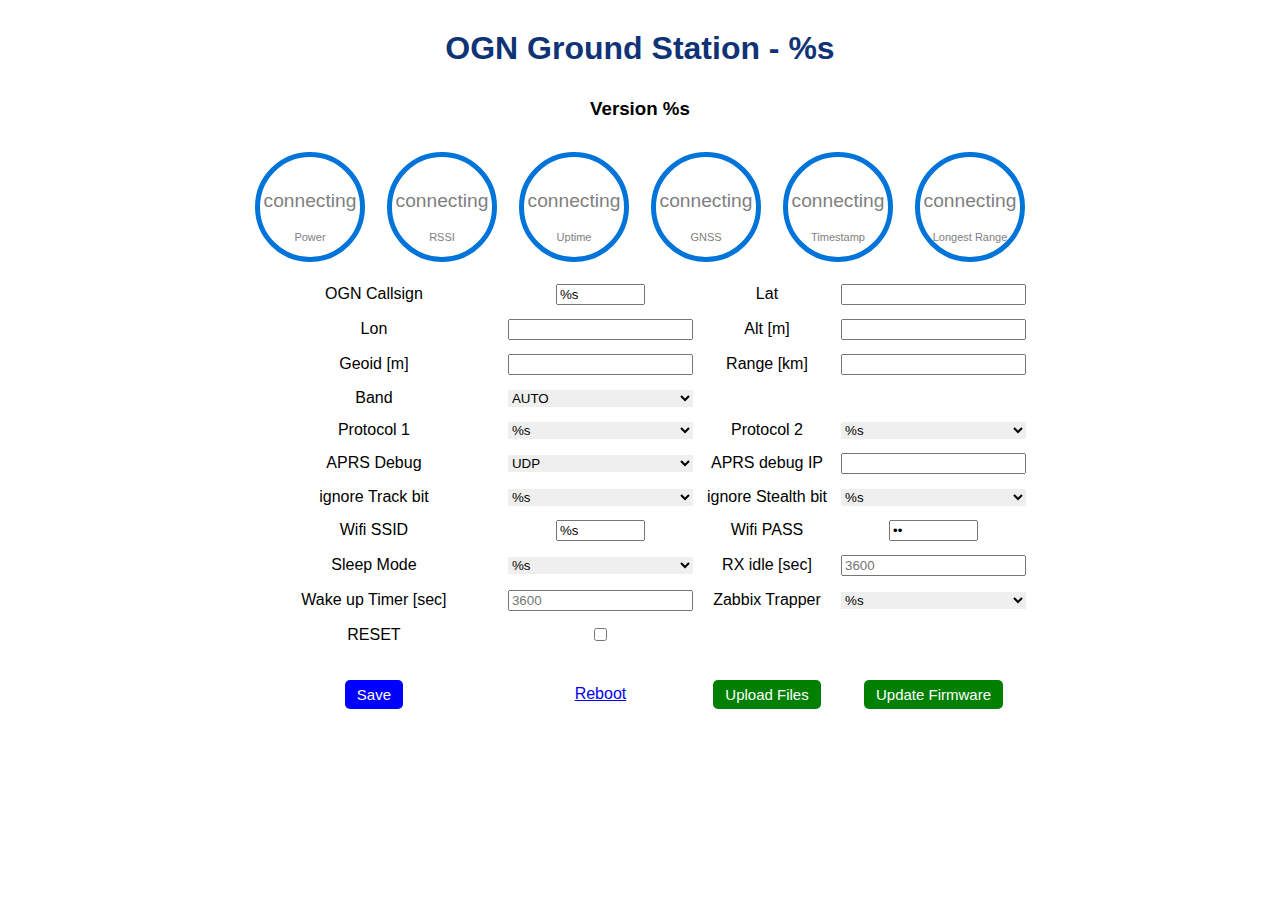
<file: ognbase/data/index.html>
<!DOCTYPE html>
<html>
<head>
  <meta http-equiv="Content-Type" content="text/html; charset=utf-8">
  <title>OGN Groundstation</title>
  <link rel="icon" href="data:,">
  <link rel="stylesheet" type="text/css" href="style.css">
  <script type = "text/javascript">
  var ws = new WebSocket('ws://' + location.hostname + '/ws', ['arduino']);

  ws.onopen = function() {
   };
   ws.onmessage = function(evt) {
      var daten = evt.data.split("_")
      document.getElementById("power").innerHTML  = daten[0]  + " V";
      document.getElementById("rssi").innerHTML  = daten[1];
      document.getElementById("hours").innerHTML  = daten[2] + " h";
      document.getElementById("satfix").innerHTML  = daten[3];
      document.getElementById("timestamp").innerHTML  = daten[4];
      document.getElementById("largest_range").innerHTML  = daten[5];
    };
  </script>
</head>
<body>
  <h1>OGN Ground Station - %s</h1>
  <h3>Version %s</h3>
  <table cellspacing="4" align="center" cellpadding="5">
  <class="circle-container">
    <td>
      <div class="power">
          <div class="circle__content">
            <p id = "power">connecting</p>
          </div>
          <div class="circle__lower-text">
              Power
          </div>
      </div>
    </td>
    <td>
      <div class="rssi">
          <div class="circle__content">
            <p id = "rssi">connecting</p>
          </div>
          <div class="circle__lower-text">
              RSSI
          </div>
      </div>
    </td>
    <td>
      <div class="hours">
          <div class="circle__content">
            <p id = "hours">connecting</p>
          </div>
          <div class="circle__lower-text">
              Uptime
          </div>
      </div>
  </td>
  <td>
    <div class="satfix">
        <div class="circle__content">
          <p id = "satfix">connecting</p>
        </div>
        <div class="circle__lower-text">
            GNSS
        </div>
    </div>
</td>
<td>
  <div class="timestamp">
      <div class="circle__content">
        <p id = "timestamp">connecting</p>
      </div>
      <div class="circle__lower-text">
          Timestamp
      </div>
  </div>
</td>
<td>
  <div class="largest_range">
      <div class="circle__content">
        <p id = "largest_range">connecting</p>
      </div>
      <div class="circle__lower-text">
          Longest Range
      </div>
  </div>
</td>
</table>
  <form action="/get" method="get">
  <table cellspacing="4" align="center" cellpadding="5">
    <colgroup>
    <col width="250">
    <col height="65">
    </colgroup>
   <tr>
    <td>OGN Callsign</td>
    <td><input id=callsign type="text" name="callsign" value="%s" size="8"></td>
    <td>Lat</td>
    <td><input id=lat type="number" name="ogn_lat" step="0.000001" value="%s" size="8"></td>
  </tr>
  <tr>
    <td>Lon</td>
    <td><input id=lon type="number" name="ogn_lon" step="0.000001" value="%s" size="8"></td>
    <td>Alt [m]</td>
    <td><input id=alt type="number" name="ogn_alt" value="%s" size="8"></td>
   </tr>
   <tr>
     <td>Geoid [m]</td>
     <td><input id=geoid type="number" name="ogn_geoid" value="%s" size="8"></td>
     <td>Range [km]</td>
     <td><input id=range type="number" name="ogn_range" value="%s" size="8"></td>
   </tr>
   <tr>
  <td>Band</td>
  <td><select id="band" name="ogn_freq">
    <option %s value='%d'>AUTO</option>
    <option %s value='%d'>EU (868.2 MHz)</option>
    <option %s value='%d'>RU (868.8 MHz)</option>
    <option %s value='%d'>CN (470 MHz)</option>
    <option %s value='%d'>US/CA (915 MHz)</option>
    <option %s value='%d'>NZ (869.25 MHz)</option>
    <option %s value='%d'>UK (869.52 MHz)</option>
    <option %s value='%d'>AU (921 MHz)</option>
    <option %s value='%d'>IN (866 MHz)</option>
  </select>
 </td>
 </tr>
 <td>Protocol 1</td>
 <td><select id="protocol" name="ogn_proto">
   <option %s value='%d'>%s</option>
   <option %s value='%d'>%s</option>
   <option %s value='%d'>%s</option>
   <option %s value='%d'>%s</option>
 </select>
 <td>Protocol 2</td>
 <td><select id="protocol2" name="ogn_proto2">
   <option %s value='%d'>%s</option>
   <option %s value='%d'>%s</option>
   <option %s value='%d'>%s</option>
   <option %s value='%d'>%s</option>
 </select>
</td>
<tr>
<td>APRS Debug</td>
<td><select id="apr_debug" name="ogn_aprs_debug">
 <option %s value="1">UDP</option>
 <option %s value="0">off</option>
</select>
</td>
<td>APRS debug IP</td>
<td><INPUT type='number' name='aprs_debug_IP' value='%s' size="8" ></td>
</td>
</tr>
<tr>
<td>ignore Track bit</td>
<td><select id="ogn_no_track" name="ogn_ignore_track">
 <option %s value="1">%s</option>
 <option %s value="0">%s</option>
</select>
</td>
<td>ignore Stealth bit</td>
<td><select id="ogn_stealth" name="ogn_ignore_stealth">
  <option %s value="1">%s</option>
  <option %s value="0">%s</option>
</select>
</td>
</tr>
<tr>
  <td>Wifi SSID</td>
  <td><INPUT type='text' name='ogn_ssid' maxlength='45' value='%s' size="8" ></td>
  <td>Wifi PASS</td>
  <td><INPUT type='password' name='ogn_wifi_password' value='%s' size="8" ></td>
</tr>
<tr>
  <td>Sleep Mode</td>
  <td><select id="ogn_sleep" name="ogn_deep_sleep">
    <option %s value="0">%s</option>
    <option %s value="1">%s</option>
    <option %s value="2">%s</option>
  </select>
  </td>
  <td>RX idle [sec]</td>
  <td><INPUT type='number' name='ogn_sleep_time' placeholder="3600" value='%s' size="8" ></td>
</tr>
<tr>
  <td>Wake up Timer [sec]</td>
  <td><INPUT type='number' name='ogn_wakeup_time' placeholder="3600" value='%s' size="8" ></td>
  <td>Zabbix Trapper</td>
  <td><select id="zabbix_trap_en" name="zabbix_trap_en">
    <option %s value="0">%s</option>
    <option %s value="1">%s</option>
  </select>
  </td>
</tr>
<tr>
  <td>RESET</td>
  <td><INPUT type="checkbox" name="ogn_reset_all"></td>
</tr>
<td><p><button class="button_save">Save</button></a></p></td>
<td><a href="reboot" class="button_reboot" >Reboot</a></td>
<td><a href="upload" class="upload" >Upload Files</a></td>
<td><a href="update" class="update" >Update Firmware</a></td>
</td>
</form>
</table>
</body>
</html>
</file>
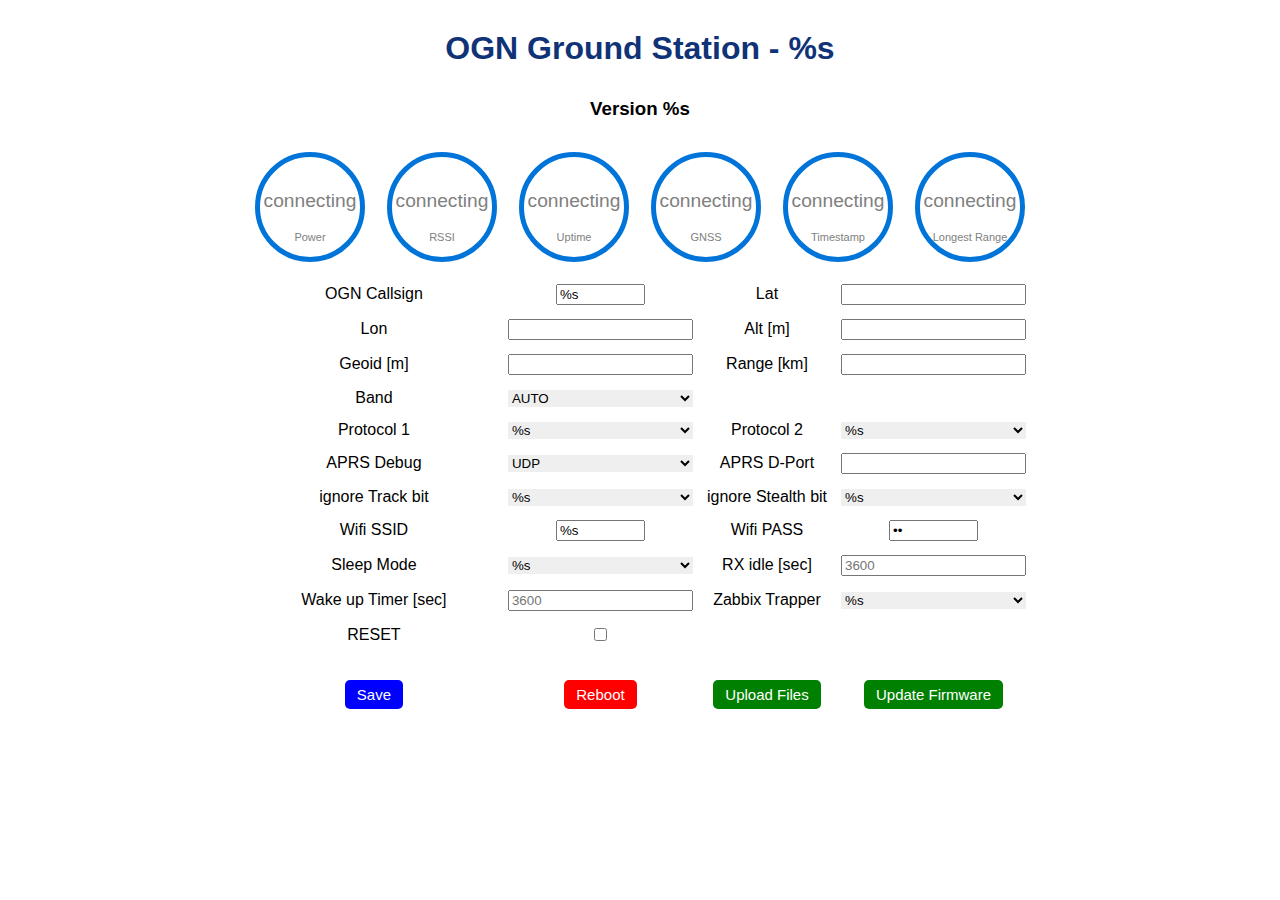
<file: ognbase/sdcard/index.html>
<!DOCTYPE html>
<html>
<head>
  <meta http-equiv="Content-Type" content="text/html; charset=utf-8">
  <title>OGN Groundstation</title>
  <link rel="icon" href="data:,">
  <link rel="stylesheet" type="text/css" href="style.css">
  <script type = "text/javascript">
  var ws = new WebSocket('ws://' + location.hostname + '/ws', ['arduino']);

  ws.onopen = function() {
   };
   ws.onmessage = function(evt) {
      var daten = evt.data.split("_")
      document.getElementById("power").innerHTML  = daten[0]  + " V";
      document.getElementById("rssi").innerHTML  = daten[1];
      document.getElementById("hours").innerHTML  = daten[2] + " h";
      document.getElementById("satfix").innerHTML  = daten[3];
      document.getElementById("timestamp").innerHTML  = daten[4];
      document.getElementById("largest_range").innerHTML  = daten[5];
    };
  </script>
</head>
<body>
  <h1>OGN Ground Station - %s</h1>
  <h3>Version %s</h3>
  <table cellspacing="4" align="center" cellpadding="5">
  <class="circle-container">
    <td>
      <div class="power">
          <div class="circle__content">
            <p id = "power">connecting</p>
          </div>
          <div class="circle__lower-text">
              Power
          </div>
      </div>
    </td>
    <td>
      <div class="rssi">
          <div class="circle__content">
            <p id = "rssi">connecting</p>
          </div>
          <div class="circle__lower-text">
              RSSI
          </div>
      </div>
    </td>
    <td>
      <div class="hours">
          <div class="circle__content">
            <p id = "hours">connecting</p>
          </div>
          <div class="circle__lower-text">
              Uptime
          </div>
      </div>
  </td>
  <td>
    <div class="satfix">
        <div class="circle__content">
          <p id = "satfix">connecting</p>
        </div>
        <div class="circle__lower-text">
            GNSS
        </div>
    </div>
</td>
<td>
  <div class="timestamp">
      <div class="circle__content">
        <p id = "timestamp">connecting</p>
      </div>
      <div class="circle__lower-text">
          Timestamp
      </div>
  </div>
</td>
<td>
  <div class="largest_range">
      <div class="circle__content">
        <p id = "largest_range">connecting</p>
      </div>
      <div class="circle__lower-text">
          Longest Range
      </div>
  </div>
</td>
</table>
  <form action="/get" method="get">
  <table cellspacing="4" align="center" cellpadding="5">
    <colgroup>
    <col width="250">
    <col height="65">
    </colgroup>
   <tr>
    <td>OGN Callsign</td>
    <td><input id=callsign type="text" name="callsign" value="%s" size="8"></td>
    <td>Lat</td>
    <td><input id=lat type="number" name="ogn_lat" step="0.000001" value="%s" size="8"></td>
  </tr>
  <tr>
    <td>Lon</td>
    <td><input id=lon type="number" name="ogn_lon" step="0.000001" value="%s" size="8"></td>
    <td>Alt [m]</td>
    <td><input id=alt type="number" name="ogn_alt" value="%s" size="8"></td>
   </tr>
   <tr>
     <td>Geoid [m]</td>
     <td><input id=geoid type="number" name="ogn_geoid" value="%s" size="8"></td>
     <td>Range [km]</td>
     <td><input id=range type="number" name="ogn_range" value="%s" size="8"></td>
   </tr>
   <tr>
  <td>Band</td>
  <td><select id="band" name="ogn_freq">
    <option %s value='%d'>AUTO</option>
    <option %s value='%d'>EU (868.2 MHz)</option>
    <option %s value='%d'>RU (868.8 MHz)</option>
    <option %s value='%d'>CN (470 MHz)</option>
    <option %s value='%d'>US/CA (915 MHz)</option>
    <option %s value='%d'>NZ (869.25 MHz)</option>
    <option %s value='%d'>UK (869.52 MHz)</option>
    <option %s value='%d'>AU (921 MHz)</option>
    <option %s value='%d'>IN (866 MHz)</option>
  </select>
 </td>
 </tr>
 <td>Protocol 1</td>
 <td><select id="protocol" name="ogn_proto">
   <option %s value='%d'>%s</option>
   <option %s value='%d'>%s</option>
   <option %s value='%d'>%s</option>
   <option %s value='%d'>%s</option>
 </select>
 <td>Protocol 2</td>
 <td><select id="protocol2" name="ogn_proto2">
   <option %s value='%d'>%s</option>
   <option %s value='%d'>%s</option>
   <option %s value='%d'>%s</option>
   <option %s value='%d'>%s</option>
 </select>
</td>
<tr>
<td>APRS Debug</td>
<td><select id="apr_debug" name="ogn_aprs_debug">
 <option %s value="1">UDP</option>
 <option %s value="0">off</option>
</select>
</td>
<td>APRS D-Port</td>
<td><INPUT type='number' name='aprs_debug_port' value='%s' size="8" ></td>
</td>
</tr>
<tr>
<td>ignore Track bit</td>
<td><select id="ogn_no_track" name="ogn_ignore_track">
 <option %s value="1">%s</option>
 <option %s value="0">%s</option>
</select>
</td>
<td>ignore Stealth bit</td>
<td><select id="ogn_stealth" name="ogn_ignore_stealth">
  <option %s value="1">%s</option>
  <option %s value="0">%s</option>
</select>
</td>
</tr>
<tr>
  <td>Wifi SSID</td>
  <td><INPUT type='text' name='ogn_ssid' maxlength='45' value='%s' size="8" ></td>
  <td>Wifi PASS</td>
  <td><INPUT type='password' name='ogn_wifi_password' value='%s' size="8" ></td>
</tr>
<tr>
  <td>Sleep Mode</td>
  <td><select id="ogn_sleep" name="ogn_deep_sleep">
    <option %s value="0">%s</option>
    <option %s value="1">%s</option>
    <option %s value="2">%s</option>
  </select>
  </td>
  <td>RX idle [sec]</td>
  <td><INPUT type='number' name='ogn_sleep_time' placeholder="3600" value='%s' size="8" ></td>
</tr>
<tr>
  <td>Wake up Timer [sec]</td>
  <td><INPUT type='number' name='ogn_wakeup_time' placeholder="3600" value='%s' size="8" ></td>
  <td>Zabbix Trapper</td>
  <td><select id="zabbix_trap_en" name="zabbix_trap_en">
    <option %s value="0">%s</option>
    <option %s value="1">%s</option>
  </select>
  </td>
</tr>
<tr>
  <td>RESET</td>
  <td><INPUT type="checkbox" name="ogn_reset_all"></td>
</tr>
<td><p><button class="button_save">Save</button></a></p></td>
<td><a href="reboot" class="button_reboot" >Reboot</a></td>
<td><a href="upload" class="upload" >Upload Files</a></td>
<td><a href="update" class="update" >Update Firmware</a></td>
</td>
</form>
</table>
</body>
</html>
</file>
<file: ognbase/data/style.css>
html {
  font-family: Helvetica;
  display: inline-block;
  margin: 0px auto;
  text-align: center;
}
h1{
  color: #0F3376;
  padding: 1vh;
}
h2{
  color: #0F3376;
  padding: 1vh;
}
p{
  font-size: 1.2rem;
}
.button_save {
  display: inline-block;
  background-color:blue;
  border: none;
  border-radius: 5px;
  color: white;
  padding: 6px 12px;
  text-decoration: none;
  font-size: 15px;
  margin: 2px;
  cursor: pointer;
}

.update {
  display: inline-block;
  background-color:green;
  border: none;
  border-radius: 5px;
  color: white;
  padding: 6px 12px;
  text-decoration: none;
  font-size: 15px;
  margin: 2px;
  cursor: pointer;
}

.upload {
  display: inline-block;
  background-color:green;
  border: none;
  border-radius: 5px;
  color: white;
  padding: 6px 12px;
  text-decoration: none;
  font-size: 15px;
  margin: 2px;
  cursor: pointer;
}

.button_reset {
  display: inline-block;
  background-color:red;
  border: none;
  border-radius: 5px;
  color: white;
  padding: 6px 12px;
  text-decoration: none;
  font-size: 15px;
  margin: 2px;
  cursor: pointer;
}

table {
  background-color:white;
}

select {
    border: 0;
    width: 100%;
}
.dashboard{
     text-align: center;
}

.circle-container {
     display: inline-block;
     margin: 10px;
}

.power {
    border: 5px solid #0074D9;
    border-radius: 500%;
    display: table-cell;
    height: 100px;
    vertical-align: middle;
    width: 100px;
}

.rssi {
    border: 5px solid #0074D9;
    border-radius: 500%;
    display: table-cell;
    height: 100px;
    vertical-align: middle;
    width: 100px;
}

.hours {
    border: 5px solid #0074D9;
    border-radius: 500%;
    display: table-cell;
    height: 100px;
    vertical-align: middle;
    width: 100px;
}

.satfix {
    border: 5px solid #0074D9;
    border-radius: 500%;
    display: table-cell;
    height: 100px;
    vertical-align: middle;
    width: 100px;
}

.largest_range {
    border: 5px solid #0074D9;
    border-radius: 500%;
    display: table-cell;
    height: 100px;
    vertical-align: middle;
    width: 100px;
}

.timestamp {
    border: 5px solid #0074D9;
    border-radius: 500%;
    display: table-cell;
    height: 100px;
    vertical-align: middle;
    width: 100px;
}

.circle__content{
    color: gray;
    font-family: Arial, Helvetica, sans-serif;
    font-size: 34px;
}

.circle__lower-text{
     color: gray;
     font-family: Arial, Helvetica, sans-serif;
     font-size: 11px;
}
</file>
<file: ognbase/sdcard/style.css>
html {
  font-family: Helvetica;
  display: inline-block;
  margin: 0px auto;
  text-align: center;
}
h1{
  color: #0F3376;
  padding: 1vh;
}
h2{
  color: #0F3376;
  padding: 1vh;
}
p{
  font-size: 1.2rem;
}
.button_save {
  display: inline-block;
  background-color:blue;
  border: none;
  border-radius: 5px;
  color: white;
  padding: 6px 12px;
  text-decoration: none;
  font-size: 15px;
  margin: 2px;
  cursor: pointer;
}

.update {
  display: inline-block;
  background-color:green;
  border: none;
  border-radius: 5px;
  color: white;
  padding: 6px 12px;
  text-decoration: none;
  font-size: 15px;
  margin: 2px;
  cursor: pointer;
}

.upload {
  display: inline-block;
  background-color:green;
  border: none;
  border-radius: 5px;
  color: white;
  padding: 6px 12px;
  text-decoration: none;
  font-size: 15px;
  margin: 2px;
  cursor: pointer;
}

.button_reboot {
  display: inline-block;
  background-color:red;
  border: none;
  border-radius: 5px;
  color: white;
  padding: 6px 12px;
  text-decoration: none;
  font-size: 15px;
  margin: 2px;
  cursor: pointer;
}

table {
  background-color:white;
}

select {
    border: 0;
    width: 100%;
}
.dashboard{
     text-align: center;
}

.circle-container {
     display: inline-block;
     margin: 10px;
}

.power {
    border: 5px solid #0074D9;
    border-radius: 500%;
    display: table-cell;
    height: 100px;
    vertical-align: middle;
    width: 100px;
}

.rssi {
    border: 5px solid #0074D9;
    border-radius: 500%;
    display: table-cell;
    height: 100px;
    vertical-align: middle;
    width: 100px;
}

.hours {
    border: 5px solid #0074D9;
    border-radius: 500%;
    display: table-cell;
    height: 100px;
    vertical-align: middle;
    width: 100px;
}

.satfix {
    border: 5px solid #0074D9;
    border-radius: 500%;
    display: table-cell;
    height: 100px;
    vertical-align: middle;
    width: 100px;
}

.largest_range {
    border: 5px solid #0074D9;
    border-radius: 500%;
    display: table-cell;
    height: 100px;
    vertical-align: middle;
    width: 100px;
}

.timestamp {
    border: 5px solid #0074D9;
    border-radius: 500%;
    display: table-cell;
    height: 100px;
    vertical-align: middle;
    width: 100px;
}

.circle__content{
    color: gray;
    font-family: Arial, Helvetica, sans-serif;
    font-size: 34px;
}

.circle__lower-text{
     color: gray;
     font-family: Arial, Helvetica, sans-serif;
     font-size: 11px;
}
</file>
